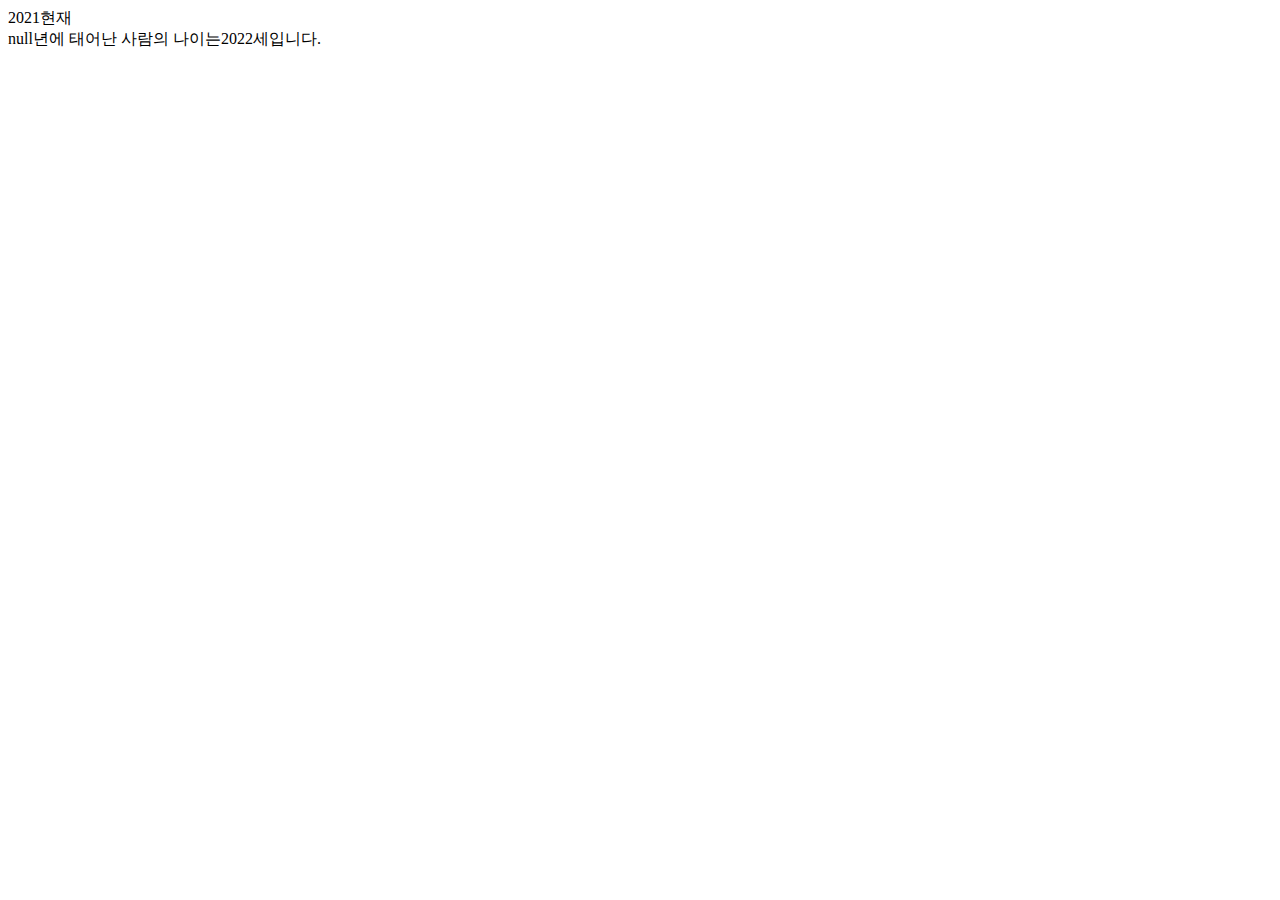
<file: are-result.html>
<!DOCTYPE html>
<html lang="ko">
<head>
    <meta charset="UTF-8">
    <meta name="viewport" content="width=device-width, initial-scale=1.0">
    <title>나이 계산하기</title>
</head>
<body>
    <script>
        var currentYear = 2021;
        var birthYear;
        var age;

        birthYear = prompt("태어난 연도를 입력하세요.(YYYY)", "");
        age = currentYear - birthYear + 1;
        document.write(currentYear + "현재<br>");
        document.write(birthYear + "년에 태어난 사람의 나이는"+age+"세입니다.");
    </script>
</body>
</html>
</file>
